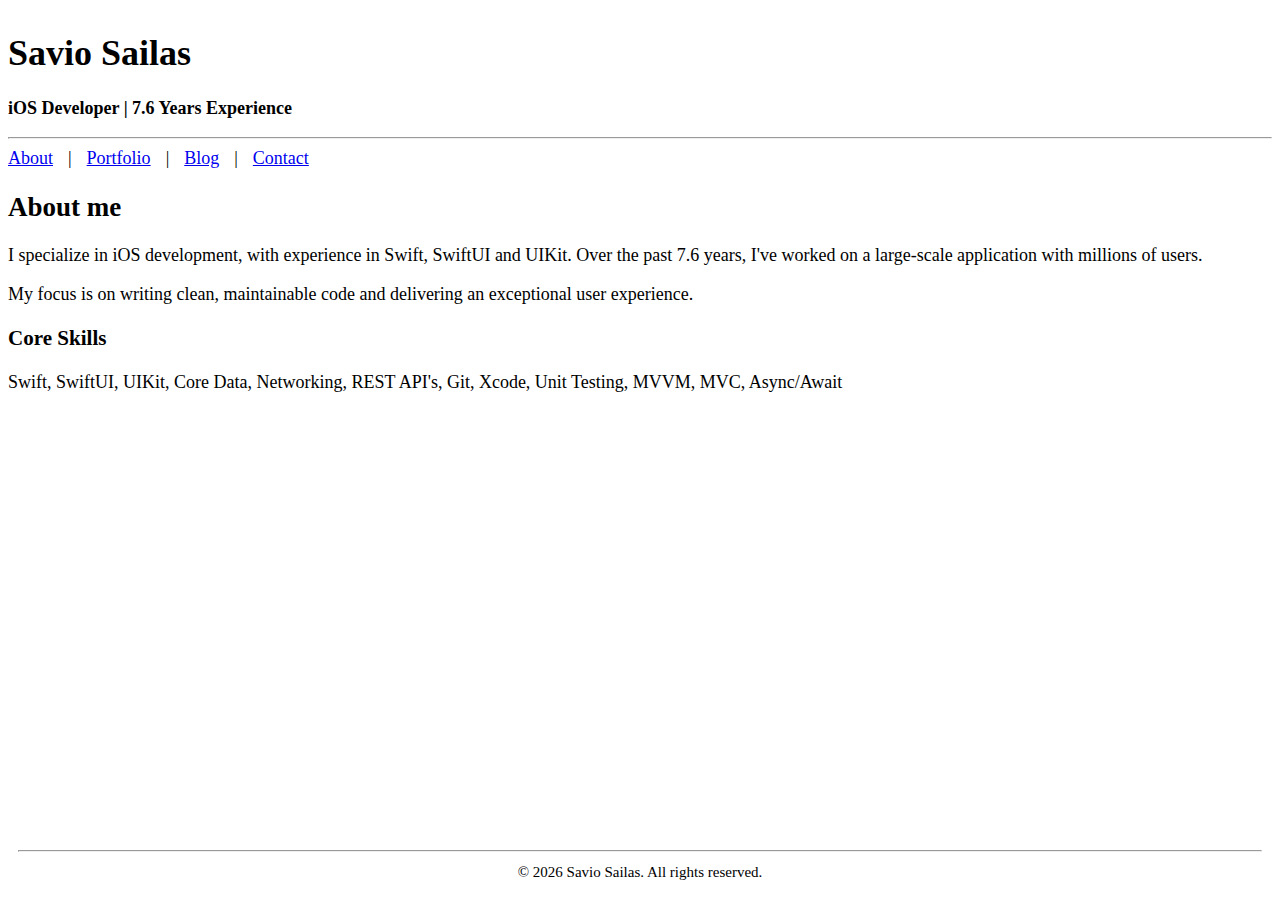
<file: index.html>
<!DOCTYPE html>
<html lang="en">

<head>
    <meta charset="UTF-8">
    <meta name="viewport" content="width=device-width, initial-scale=1.0">
    <title>Savio Sailas - iOS Developer</title>
    <link rel="stylesheet" href="/a/a.css">
</head>

<body>
    <main>
        <h1>Savio Sailas</h1>
        <p><strong>iOS Developer | 7.6 Years Experience</strong></p>
        <hr>

        <nav>
            <a href="/about">About</a> &emsp13; | &emsp13;
            <a href="/portfolio">Portfolio</a> &emsp13; | &emsp13;
            <a href="/blog">Blog</a> &emsp13; | &emsp13;
            <a href="/contact.html">Contact</a>
        </nav>

        <h2>About me</h2>

        <p> I specialize in iOS development, with experience in Swift, SwiftUI and UIKit. Over the past 7.6 years, I've
            worked on a large-scale application with millions of users.</p>

        <p>My focus is on writing clean, maintainable code and delivering an exceptional user experience.</p>

        <h3>Core Skills</h3>
        <p>Swift, SwiftUI, UIKit, Core Data, Networking, REST API's, Git, Xcode, Unit Testing, MVVM, MVC, Async/Await
        </p>

    </main>

    <footer>
        <hr>
        <small>&copy; 2026 Savio Sailas. All rights reserved. </small>
    </footer>

</body>

</html>
</file>
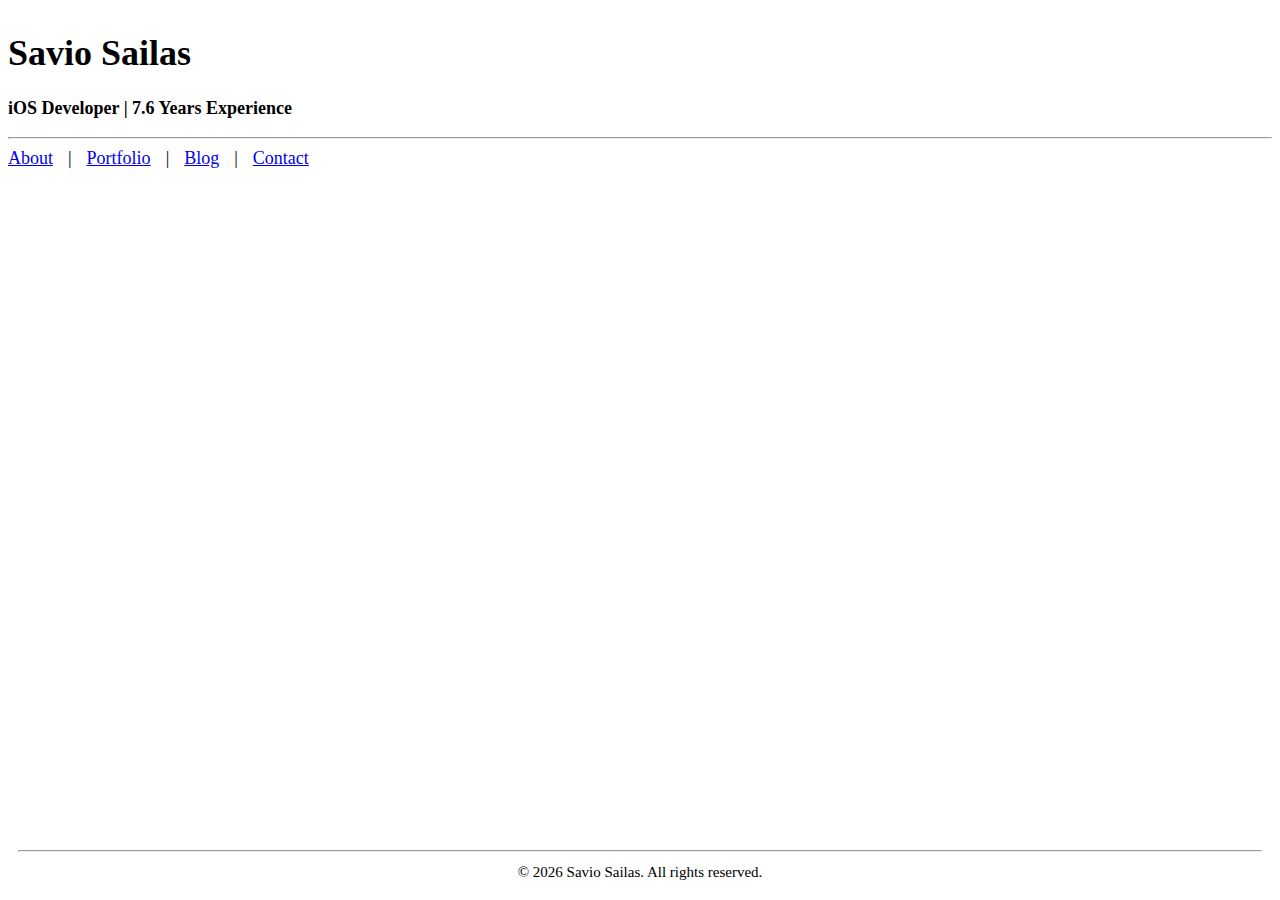
<file: about/index.html>
<!DOCTYPE html>
<html lang="en">

<head>
    <meta charset="UTF-8">
    <meta name="viewport" content="width=device-width, initial-scale=1.0">
    <title>Savio Sailas - iOS Developer</title>
    <link rel="stylesheet" href="/css/a.css">

</head>

<body>
    <main>
        <h1>Savio Sailas</h1>
        <p><strong>iOS Developer | 7.6 Years Experience</strong></p>
        <hr>

        <nav>
            <a href="/about">About</a> &emsp13; | &emsp13;
            <a href="/portfolio">Portfolio</a> &emsp13; | &emsp13;
            <a href="/blog">Blog</a> &emsp13; | &emsp13;
            <a href="/contact">Contact</a>
        </nav>


    </main>

    <footer>
        <hr>
        <small>&copy; 2026 Savio Sailas. All rights reserved. </small>
    </footer>

</body>

</html>
</file>
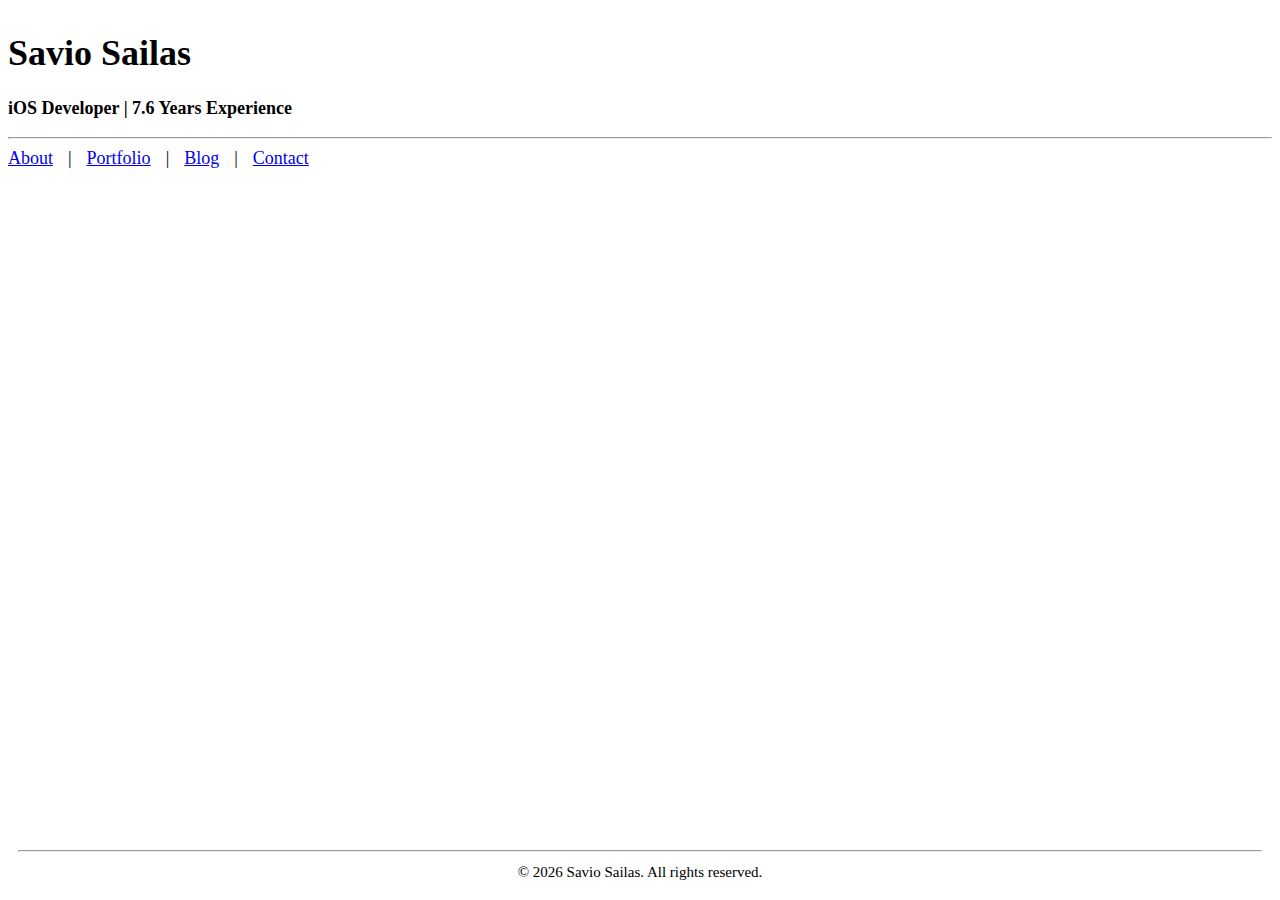
<file: blog/index.html>
<!DOCTYPE html>
<html lang="en">

<head>
    <meta charset="UTF-8">
    <meta name="viewport" content="width=device-width, initial-scale=1.0">
    <title>Savio Sailas - iOS Developer</title>
    <link rel="stylesheet" href="/a/a.css">

</head>

<body>
    <main>
        <h1>Savio Sailas</h1>
        <p><strong>iOS Developer | 7.6 Years Experience</strong></p>
        <hr>

        <nav>
            <a href="/about">About</a> &emsp13; | &emsp13;
            <a href="/portfolio">Portfolio</a> &emsp13; | &emsp13;
            <a href="/blog">Blog</a> &emsp13; | &emsp13;
            <a href="/contact">Contact</a>
        </nav>


    </main>

    <footer>
        <hr>
        <small>&copy; 2026 Savio Sailas. All rights reserved. </small>
    </footer>

</body>

</html>
</file>
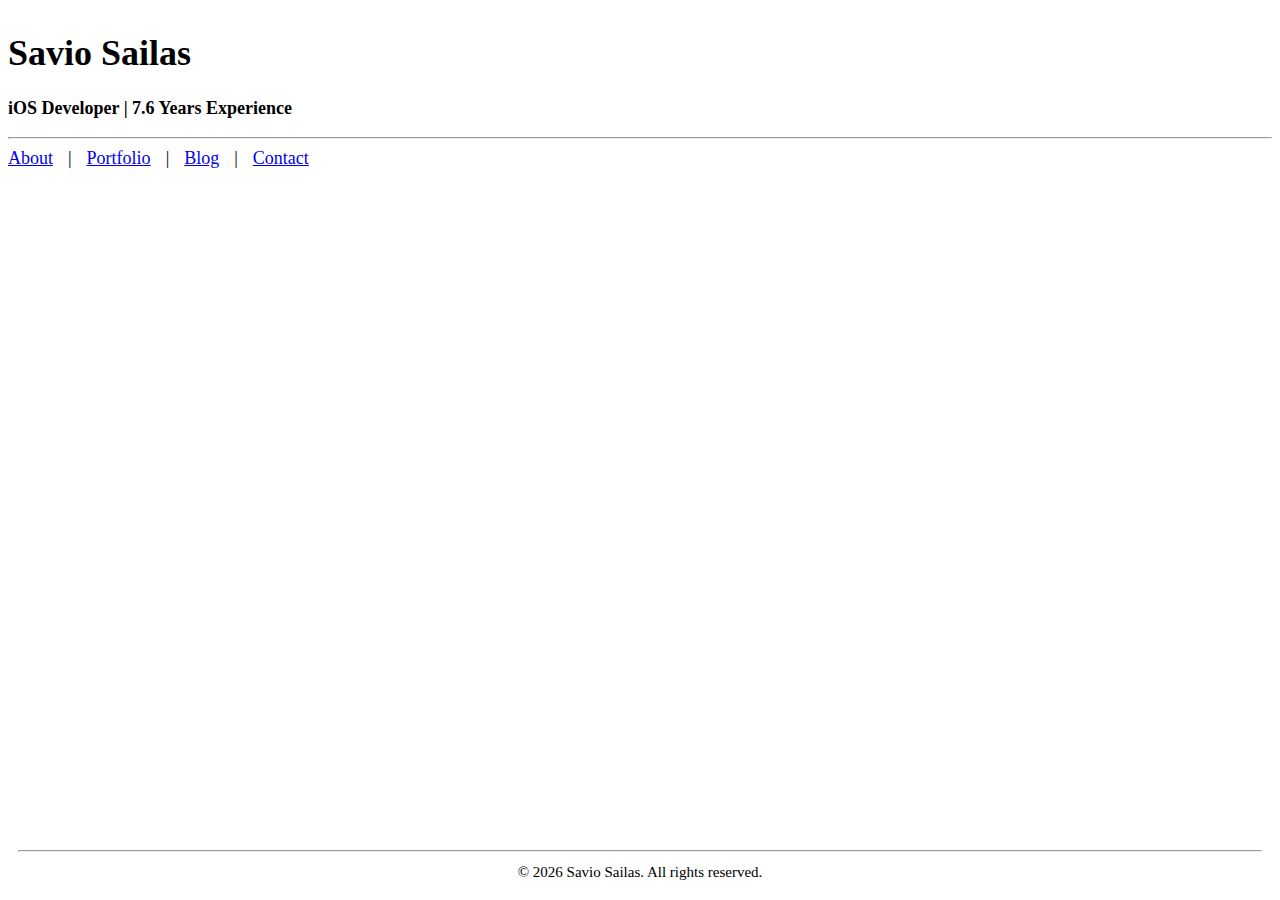
<file: portfolio/index.html>
<!DOCTYPE html>
<html lang="en">

<head>
    <meta charset="UTF-8">
    <meta name="viewport" content="width=device-width, initial-scale=1.0">
    <title>Savio Sailas - iOS Developer</title>
    <link rel="stylesheet" href="/a/a.css">
</head>

<body>
    <main>
        <h1>Savio Sailas</h1>
        <p><strong>iOS Developer | 7.6 Years Experience</strong></p>
        <hr>

        <nav>
            <a href="/about">About</a> &emsp13; | &emsp13;
            <a href="/portfolio">Portfolio</a> &emsp13; | &emsp13;
            <a href="/blog">Blog</a> &emsp13; | &emsp13;
            <a href="/contact">Contact</a>
        </nav>


    </main>

    <footer>
        <hr>
        <small>&copy; 2026 Savio Sailas. All rights reserved. </small>
    </footer>

</body>

</html>
</file>
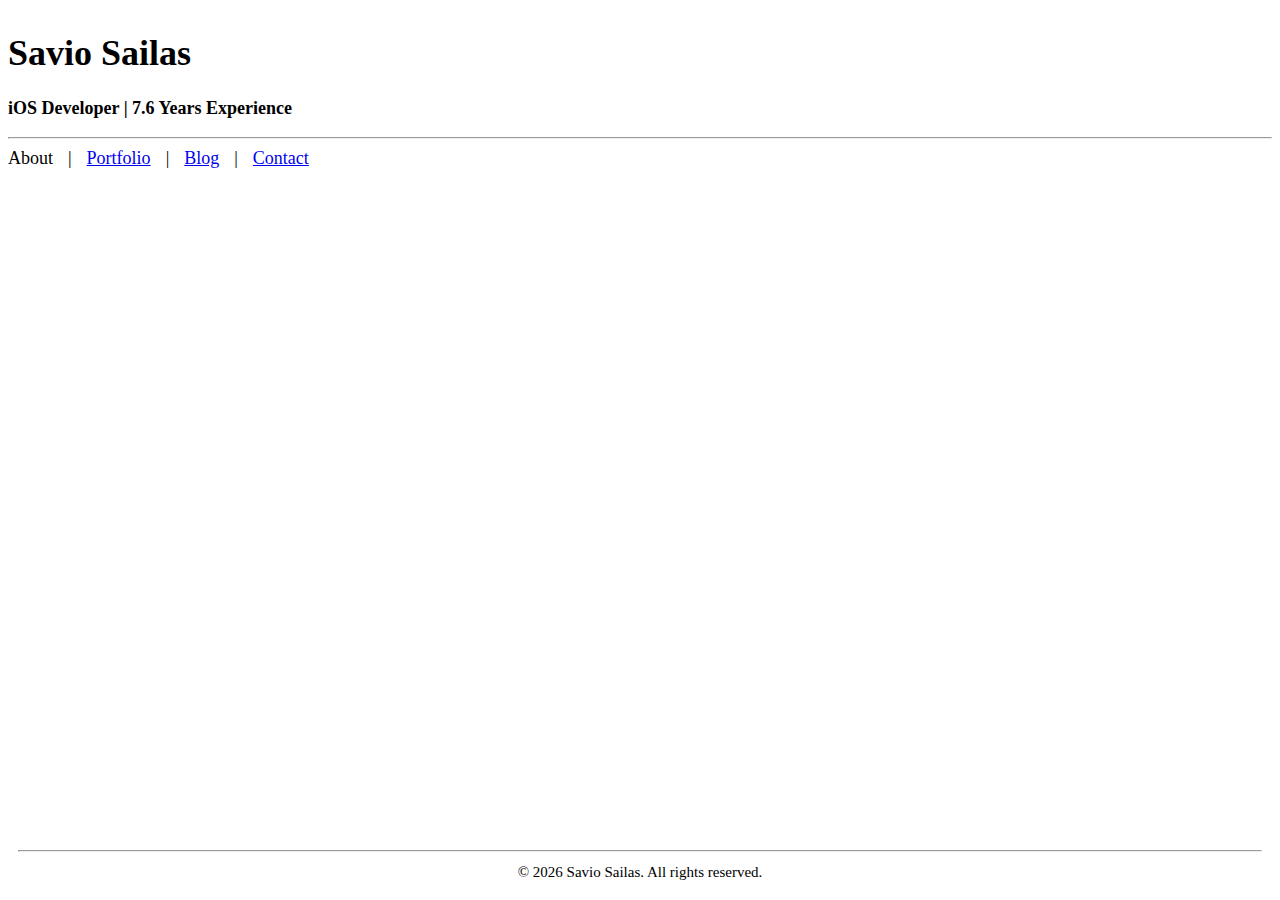
<file: about.html>
<!DOCTYPE html>
<html lang="en">

<head>
    <meta charset="UTF-8">
    <meta name="viewport" content="width=device-width, initial-scale=1.0">
    <title>Savio Sailas - iOS Developer</title>
    <link rel="stylesheet" href="/a/a.css">

</head>

<body>
    <main>
        <h1>Savio Sailas</h1>
        <p><strong>iOS Developer | 7.6 Years Experience</strong></p>
        <hr>

        <nav>
            About &emsp13; | &emsp13;
            <a href="/portfolio">Portfolio</a> &emsp13; | &emsp13;
            <a href="/blog">Blog</a> &emsp13; | &emsp13;
            <a href="/contact">Contact</a>
        </nav>


    </main>

    <footer>
        <hr>
        <small>&copy; 2026 Savio Sailas. All rights reserved. </small>
    </footer>

</body>

</html>
</file>
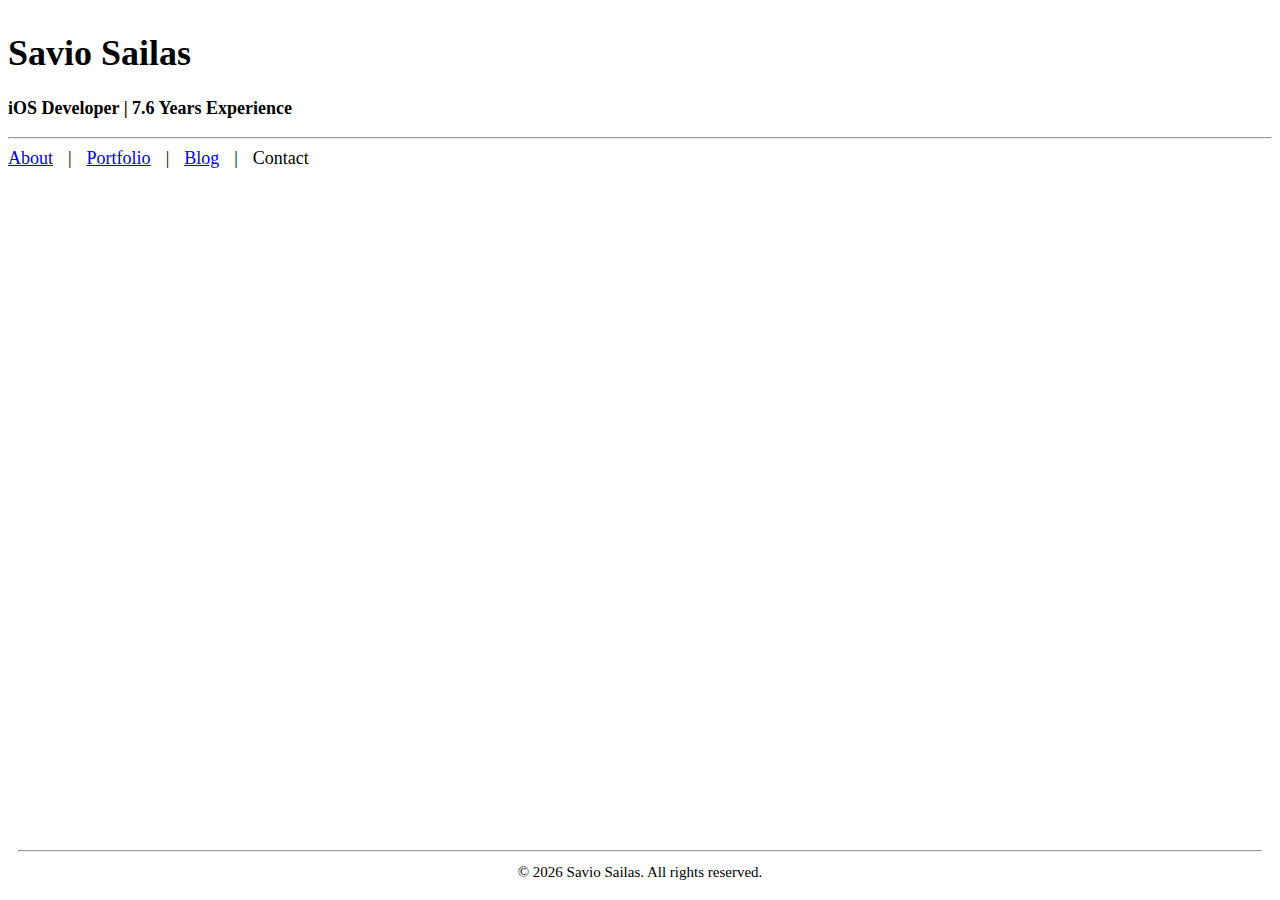
<file: contact.html>
<!DOCTYPE html>
<html lang="en">

<head>
    <meta charset="UTF-8">
    <meta name="viewport" content="width=device-width, initial-scale=1.0">
    <title>Savio Sailas - iOS Developer</title>
    <link rel="stylesheet" href="/a/a.css">

</head>

<body>
    <main>
        <h1>Savio Sailas</h1>
        <p><strong>iOS Developer | 7.6 Years Experience</strong></p>
        <hr>

        <nav>
            <a href="/about">About</a> &emsp13; | &emsp13;
            <a href="/portfolio">Portfolio</a> &emsp13; | &emsp13;
            <a href="/blog">Blog</a> &emsp13; | &emsp13;
            Contact
        </nav>


    </main>

    <footer>
        <hr>
        <small>&copy; 2026 Savio Sailas. All rights reserved. </small>
    </footer>

</body>

</html>
</file>
<file: a/a.css>
html,
body {
    height: 100%;
    margin: 0;
    font-size: large;
}

body {
    display: flex;
    flex-direction: column;
    min-height: 100vh;
}

main {
    margin: 8px;
    flex: 1;
}

footer {
    text-align: center;
    padding: 1rem;
}
</file>
<file: css/a.css>
html,
body {
    height: 100%;
    margin: 0;
    font-size: large;
}

body {
    display: flex;
    flex-direction: column;
    min-height: 100vh;
}

main {
    margin: 8px;
    flex: 1;
}

footer {
    text-align: center;
    padding: 1rem;
}
</file>
